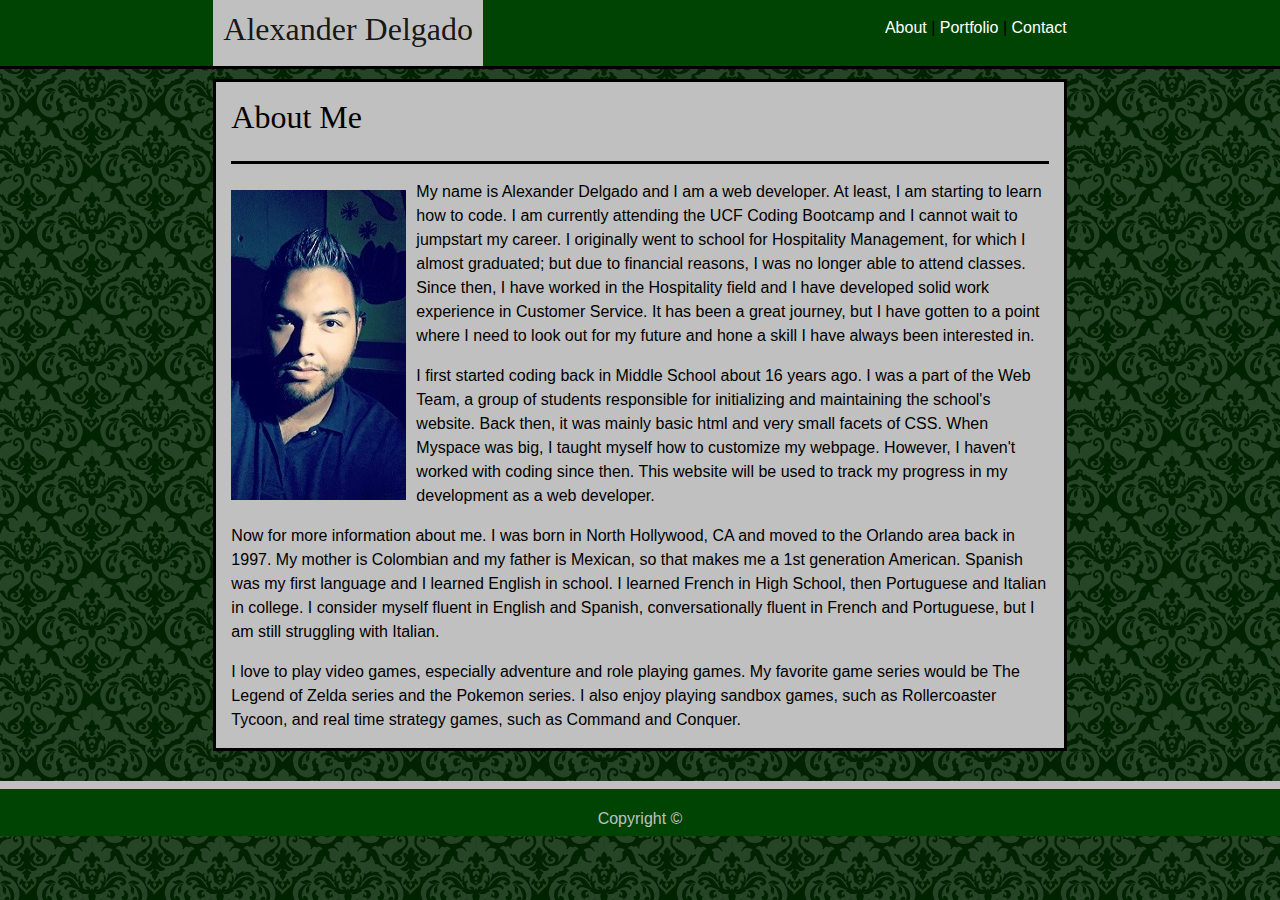
<file: index.html>
<!DOCTYPE html>
<head>
    <title>Responsive Portfolio | About Me</title>
    <meta charset="UTF-8">
    <meta lang="en">
    <meta name="viewport" content="width=device-width, initial-scale=1, shrink-to-fit=no">
    <link rel="stylesheet" href="https://stackpath.bootstrapcdn.com/bootstrap/4.4.1/css/bootstrap.min.css" integrity="sha384-Vkoo8x4CGsO3+Hhxv8T/Q5PaXtkKtu6ug5TOeNV6gBiFeWPGFN9MuhOf23Q9Ifjh" crossorigin="anonymous">
    <link rel="stylesheet" href="./assets/css/style.css">
</head>
<body>
  <header>
    <div class="container col-md-8 p-0">
      <div class="row">
        <div class="col-sm">
      <nav class="navbar navbar-light p-0">
        <span class="navbar-brand mb-0"><h2>Alexander Delgado</h2></span>
      </nav>
      </div>
      <div class="col-md ">
          <div class="navbar-nav mr-auto mt-3">
            <p><a href="index.html">About</a> | <a href="portfolio.html">Portfolio</a> | <a  href="contact.html">Contact</a></p>
        </div>
      </div>
      </div>
    </div>
  </header>
    <div class="container2 col-md-8 col-xs-12">
        <div class="row">
            <div class="col-sm-12 mt-3 aboutme">
                <h2>About Me</h2>
            </div>
        </div>
        <hr>
        <div class="row">
            <div class="col-sm-12">
                <img src="assets/images/profile.JPG" class="img-fluid" alt="Responsive image">
                <p>
                My name is Alexander Delgado and I am a web developer. At least, I am starting to learn how to code. I am currently attending the UCF Coding Bootcamp and I cannot wait to jumpstart my career. I originally went to school for Hospitality Management, for which I almost graduated; but due to financial reasons, I was no longer able to attend classes. Since then, I have worked in the Hospitality field and I have developed solid work experience in Customer Service. It has been a great journey, but I have gotten to a point where I need to look out for my future and hone a skill I have always been interested in.
                </p>
                <p>
                I first started coding back in Middle School about 16 years ago. I was a part of the Web Team, a group of students responsible for initializing and maintaining the school's website. Back then, it was mainly basic html and very small facets of CSS. When Myspace was big, I taught myself how to customize my webpage. However, I haven't worked with coding since then. This website will be used to track my progress in my development as a web developer.
                </p>
                <p>
                Now for more information about me. I was born in North Hollywood, CA and moved to the Orlando area back in 1997. My mother is Colombian and my father is Mexican, so that makes me a 1st generation American. Spanish was my first language and I learned English in school. I learned French in High School, then Portuguese and Italian in college. I consider myself fluent in English and Spanish, conversationally fluent in French and Portuguese, but I am still struggling with Italian. 
                <p> 
                I love to play video games, especially adventure and role playing games. My favorite game series would be The Legend of     Zelda series and the Pokemon series. I also enjoy playing sandbox games, such as Rollercoaster Tycoon, and real time strategy games, such as Command and Conquer. 
                </p>
            </div>
        </div>
    </div>
    <footer class="footer">
      <div class="container">
        <span><h6>Copyright &copy;</h6></span>
      </div>
    </footer>
</body>
</file>
<file: assets/css/style.css>
html, body {
    color: black;
    font: 'Arial', 'Helvetica Neue', Helvetica, sans-serif;
    background-image: url(../images/slytherin-background1.jpg);
    margin: 0;
}
header {
    background-color: #004403;
    border-color: black;
    border-bottom-style: solid;
}
hr {
    background-color: black;
    height: 2px;
}
h1, h2, h3 {
    font-family: Georgia, 'Times New Roman', Times, serif;
}
.navbar {
    width: 100%;
}
.navbar-brand {
    font-size: x-large;
    background: silver;
    color: black;
    padding: 10px;
}
.navbar-nav {
    float: right;
    font-size: medium;
    margin-top: auto;
    overflow: auto;
       
}

a, a:hover {
    color: white;
    text-decoration: none;
    
}
.container {

}
.container2 {
    margin: 0 auto;
    overflow: auto;
    background: silver;
    border-color: black;
    border-style: solid;
    margin-top: 10px;
    margin-bottom: 30px;
}
.mainbio {
    width: 900px;
    margin: auto;
    margin-bottom: 30px; 
    overflow: auto; 
}
img {
    float: left;
    margin-right: 10px;
    margin-top: 10px;
    margin-bottom: 10px;
}
.aboutme, .portfolio, .contact{
    color: black;
    ;
}
input, textarea{
    width: 100%;
    margin-bottom: 10px;
}
form {
    font-size: large;
}
.submitbtn {
    color: silver;
    background-color: #004403;
    width: auto;
    padding: 10px;
    margin: 0 auto;
    margin-bottom: 10px;
    font-size: medium;
}
footer {
    overflow: auto;
    margin: 0 auto;
    padding-top: 20px;
    background-color: #004403;
    border-color: silver;
    border-top-style: solid;
    border-top-width: 8px;
    text-align: center;
    color: silver;
    font-size: small;
    position: sticky;
    width: 100%;
    clear: both;
}
.profbtnrow1, .profbtnrow2, .profbtnrow3 {
    float: left;
    clear: both;
}
.portfoliobutton {
    margin: 20px 40px 20px 0px;
    width: 250px;
    height: 200px;
}

.buttontext {
    position: absolute;
    bottom: 50px;
    color: #ffffff;
    background-color: #004403;
    width: 250px;
    padding: 10px;
    margin: 0;
    font-size: medium;
    text-align: center;
    font-size: larger;
}
@media screen and (max-width: 640px) {

    .navbar-brand, .navbar-nav  {
        float: none;
        text-align: center;
        width: 100%;
        margin: 0;
    }
    .portfoliobutton {
        float: none;  
    }
    .container2 {
        margin: 0;
        width: 100%;
    }
}
</file>
